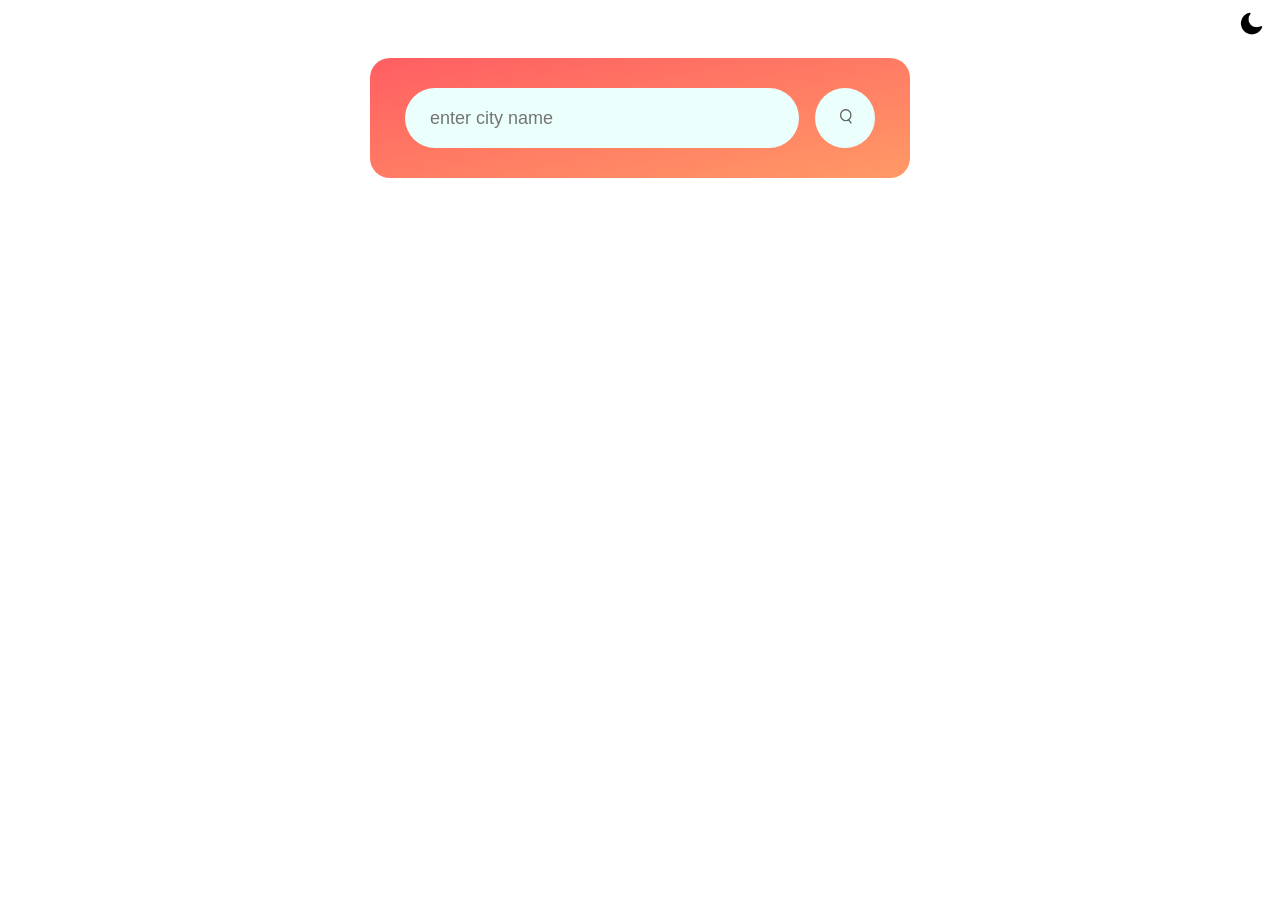
<file: index.html>
<!DOCTYPE html>
<html lang="en">
<head>
    <meta charset="UTF-8">
    <meta name="viewport" content="width=device-width, initial-scale=1.0">
    <title>Document</title>
    <link rel="stylesheet" href="styles.css">
    <link rel="preconnect" href="https://fonts.googleapis.com">
<link rel="preconnect" href="https://fonts.gstatic.com" crossorigin>
<link href="https://fonts.googleapis.com/css2?family=Poppins&display=swap" rel="stylesheet">
</head>
<body>
    <div class="theme">
        <button ><img src="./images/moonIcon.png" alt="moon-symbol"/></button>
    </div>
    <div class="card">

        <div class="search">
            <input type="text" placeholder="enter city name" spellcheck="false">
            <button><img src="./images/search.png"></button>
        </div>

        <p class="error">invalid name</p>

        <div class="weather">
            <img src="./images/rain.png" class="weather-icon">
            <h1 class="temp">22°c</h1>
            <h2 class="city">Hyderabad</h2>

            <div class="information">

                <div class="col">
                    <img src="./images/humidity.png">
                    <div>
                        <p class="humidity">30% </p>
                        <p>humidity</p>
                    </div>
                </div>
                <div class="col">
                    <img src="./images/wind.png">
                    <div>
                        <p class="wind">10 </p>
                        <p>km/h</p>
                    </div>
                </div>
    
            </div>
        </div>
    </div>
    
    <script src="script.js"></script>
</body>
</html>
</file>
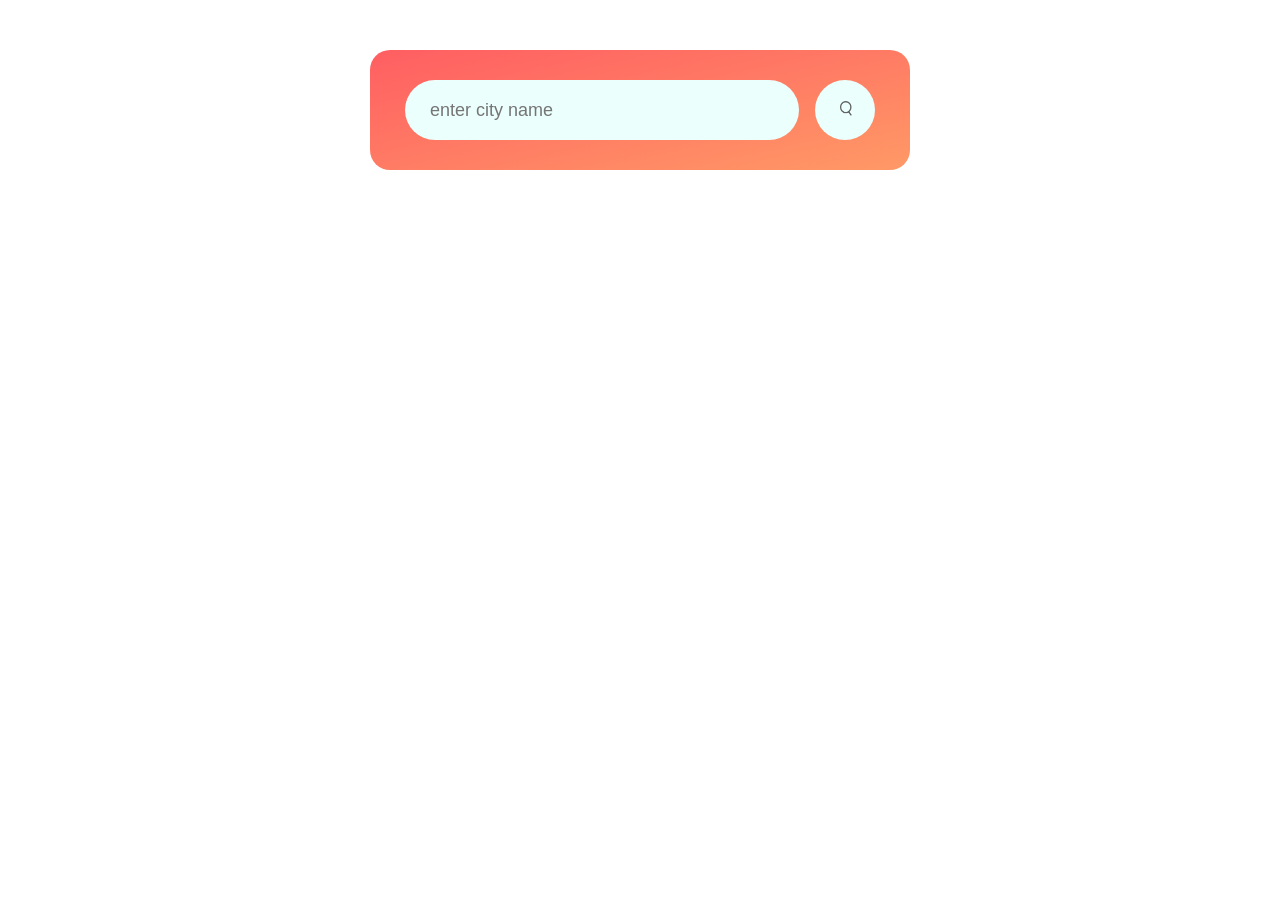
<file: weather.html>
<!DOCTYPE html>
<html lang="en">
<head>
    <meta charset="UTF-8">
    <meta name="viewport" content="width=device-width, initial-scale=1.0">
    <title>Document</title>
    <link rel="stylesheet" href="styles.css">
    <link rel="preconnect" href="https://fonts.googleapis.com">
<link rel="preconnect" href="https://fonts.gstatic.com" crossorigin>
<link href="https://fonts.googleapis.com/css2?family=Poppins&display=swap" rel="stylesheet">
</head>
<body>
    <div class="card">
        <div class="search">
            <input type="text" placeholder="enter city name" spellcheck="false">
            <button><img src="./images/search.png"></button>
        </div>
        <p class="error">invalid name</p>
        <div class="weather">
            <img src="./images/rain.png" class="weather-icon">
            <h1 class="temp">22°c</h1>
            <h2 class="city">Hyderabad</h2>
            <div class="information">
                <div class="col">
                    <img src="./images/humidity.png">
                    <div>
                        <p class="humidity">30% </p>
                        <p>humidity</p>
                    </div>
                </div>
                <div class="col">
                    <img src="./images/wind.png">
                    <div>
                        <p class="wind">10 </p>
                        <p>km/h</p>
                    </div>
                </div>
    
            </div>
        </div>
    </div>
    
    <script src="script.js"></script>
</body>
</html>
</file>
<file: styles.css>
html{
    font-family: 'poppins','sans-serif';
}

.card{
    background: linear-gradient(to top left,#ff9966, #ff5e62);
    /*other styles*/
    /* background: linear-gradient(to bottom right, #fbc7d4, #9796f0); */
    /* background: linear-gradient(to bottom, #a1c4fd, #c2e9fb); */
    /* background: linear-gradient(to bottom right, #fdfb97, #a1c4fd); */
    /* background: linear-gradient(to bottom, #f8f9d2, #e8e8e8); */
    /* background: linear-gradient(to bottom, #ff6e7f, #bfe9ff); */
    /* background: linear-gradient(to bottom, #ffdde1, #caf3fe); */
    /* background: linear-gradient(to bottom, #b993d6, #8ca6db); */
    width: 90%;
    max-width: 470px;
    border-radius: 20px;
    margin:50px auto 0;
    padding: 30px 35px;
    color: #fff;
    text-align: center;
    margin-top: 50px;
}
.theme{
    display:flex;
    justify-content: right;
}
.theme button{
    position: fixed;
    background: #fff;
    border: none;
    outline: none;
}
.theme button img{
    width: 30px;
    height: 30px;
}
.search{
    width: 100%;
    display: flex;
    align-items: center;
    justify-content: space-between;
}
.search input{
    border: 0;
    outline: 0;
    background: #ebfffc;
    color: #555;
    padding: 10px 25px;
    height: 40px;
    border-radius: 30px;
    flex:1;
    margin-right: 16px;
    font-size: 18px;
}
.search button{
    border: 0;
    outline: 0;
    background: #ebfffc;
    border-radius: 50%;
    padding: 10px 25px;
    width: 60px;
    height: 60px;
    cursor: pointer;
   
}
.search button img{
    width: 12px;

   
}
.weather-icon{
    width: 170px;
    margin-top: 20px;
}
.weather h1{
    margin-bottom: 10px;
    font-size: 80px;
    font-weight: 500;
}
.weather h2{
    font-size: 45px;
    font-weight: 400;
}
.information{
    display: flex;
    align-items: center;
    justify-content: space-between;
    margin-top: 50px;
    padding: 0 20px;
}
.col{
    display: flex;
    align-items: center;
    text-align: left;
}
.col img{
    width: 40px;
    margin-right: 20px;
}
.humidity,.wind {
    font-size: 28px;
    margin-bottom: -12px;
}

/* .humidity p:nth-child(2){
    margin-top: -30px;
}
.wind p:nth-child(2){
    margin-top: -30px;
} */
.weather{
    display: none;
}
.error{
    text-align: left;
    margin-left: 10px;
    display: none;
}
</file>
